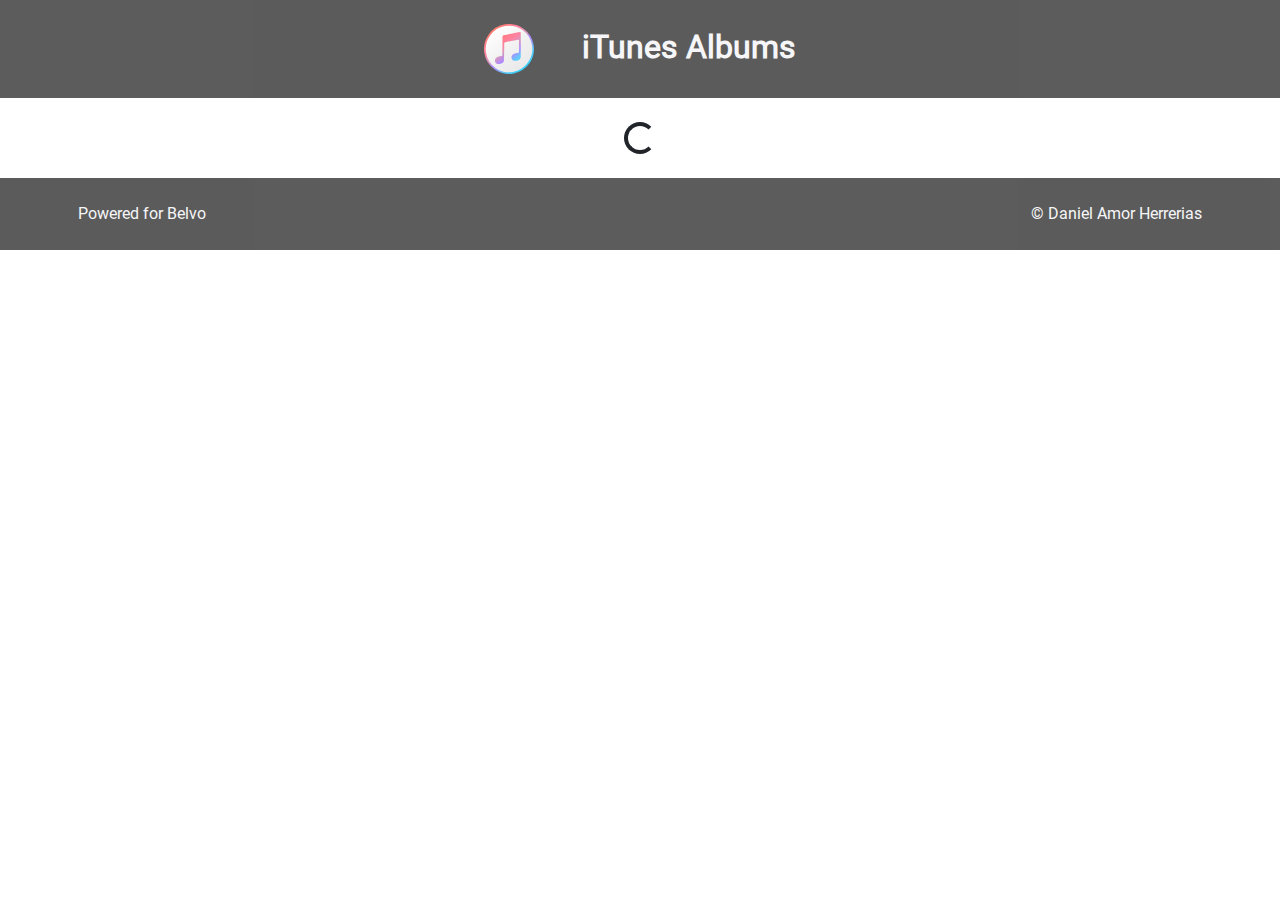
<file: index.html>
<!doctype html>
<html lang="en">
<head>
  <meta charset="utf-8">
  <title>iTunes Album</title>
  <base href="/">
  <meta name="viewport" content="width=device-width, initial-scale=1">
  <meta http-equiv="X-UA-Compatible" content="IE=Edge,chrome=1">
  <link rel="icon" type="image/x-icon" href="favicon.ico">
<link rel="stylesheet" href="styles.253d219872fdd099f1ac.css"></head>
<body>
  <app-root></app-root>
<script src="runtime.689ba4fd6cadb82c1ac2.js" defer></script><script src="polyfills-es5.a78f9f26c9eba552c8ef.js" nomodule defer></script><script src="polyfills.b9576978079dec38e59c.js" defer></script><script src="scripts.0644496e2ede44b6eab0.js" defer></script><script src="main.26f350e7b7c3022186e2.js" defer></script></body>
</html>
</file>
